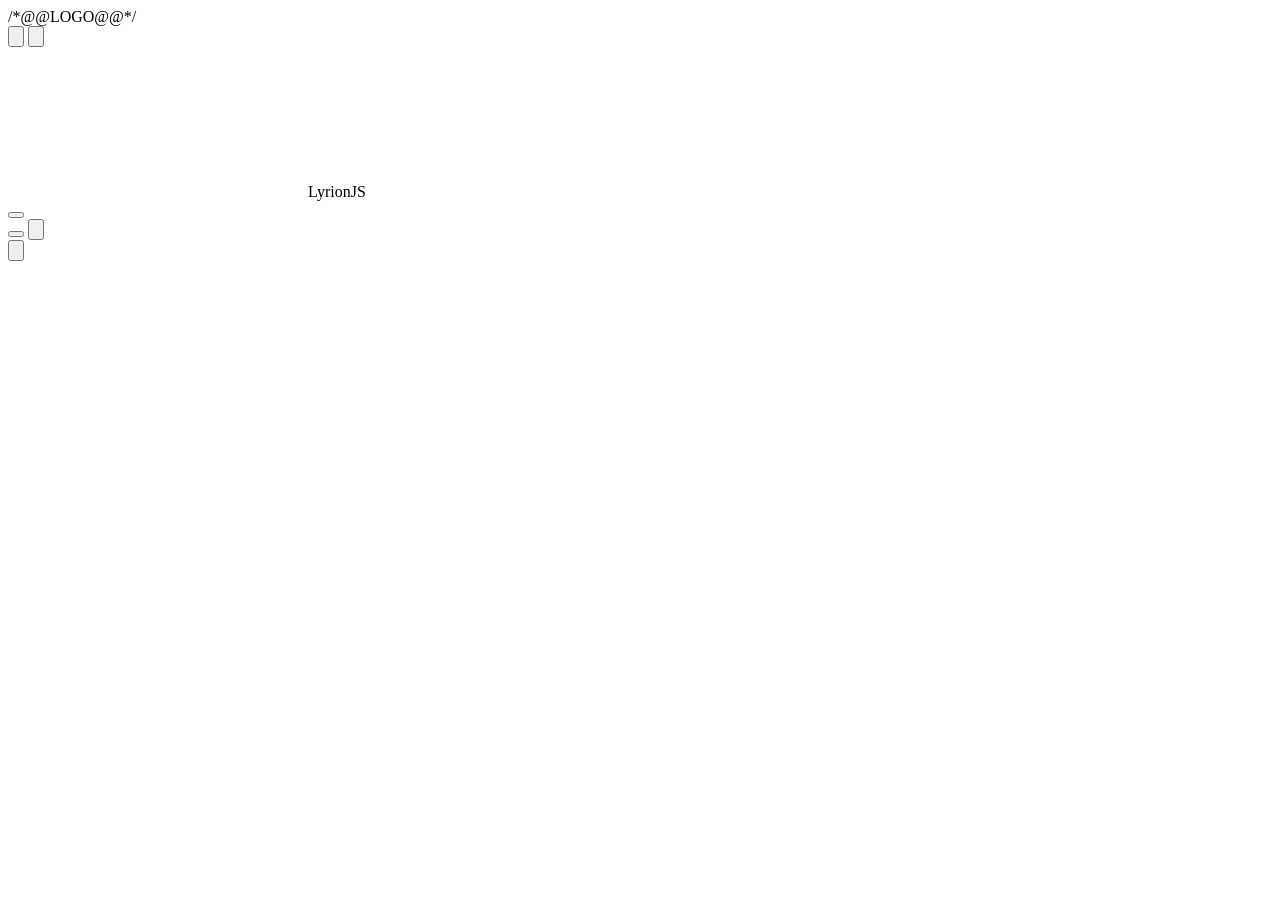
<file: src/index.html>
<!doctype html>
<html lang="en">
<head>
<meta charset="utf-8">
<meta name="viewport" content="width=device-width, initial-scale=1, viewport-fit=cover">
<meta name="color-scheme" content="dark light">
<meta http-equiv="Content-Security-Policy" content="default-src 'self'; script-src 'self' 'unsafe-inline' blob:; style-src 'self' 'unsafe-inline'; img-src 'self' data: blob:; media-src 'self' blob: data:; connect-src 'self' ws: wss: http: https:; worker-src 'self' blob:; object-src 'none'; base-uri 'none'; form-action 'none'">
<meta name="theme-color" content="#0f1115">
<title>LyrionJS</title>
<link rel="icon" href="@@LOGO_URI@@">
<link rel="apple-touch-icon" href="/plugins/LyrionJS/html/images/apple-touch-icon.png">
<style>
/*@@CSS@@*/
</style>
</head>
<body>
/*@@LOGO@@*/
<header id="top">
  <button id="menuBtn" class="ib" aria-label="Menu" title="Menu" data-i18n-label="Menu" aria-expanded="false" aria-controls="nav"><svg class="ic" viewBox="0 0 24 24" aria-hidden="true"><path d="M3 18h18v-2H3v2zm0-5h18v-2H3v2zm0-7v2h18V6H3z"/></svg></button>
  <button id="skinBtn" title="Back to the skin" data-i18n-title="Back to the skin"><svg class="ic" viewBox="0 0 24 24" aria-hidden="true"><path d="M20 11H7.83l5.59-5.59L12 4l-8 8 8 8 1.41-1.41L7.83 13H20v-2z"/></svg><span></span></button>
  <div class="brand"><svg class="brand-logo" aria-hidden="true"><use href="#lj-logo"/></svg>LyrionJS</div>
  <div id="serverName"></div>
  <button id="localBadge" class="badge off" type="button" title="Rename this player" data-i18n-title="Rename this player"></button>
  <div class="spacer"></div>
  <div id="topVol"></div>
  <button id="playerBtn" aria-label="Choose a player" data-i18n-aria="Choose a player"></button>
  <button id="sideBtn" class="ib" aria-label="Show the queue" title="Show the queue" data-i18n-label="Show the queue" aria-pressed="false" aria-controls="side"><svg class="ic" viewBox="0 0 24 24" aria-hidden="true"><path d="M15 6H3v2h12V6zm0 4H3v2h12v-2zM3 16h8v-2H3v2zM17 6v8.18c-.31-.11-.65-.18-1-.18-1.66 0-3 1.34-3 3s1.34 3 3 3 3-1.34 3-3V8h3V6h-5z"/></svg></button>
</header>
<nav id="nav" aria-label="Main" data-i18n-aria="Main"></nav>
<div id="scrim"></div>
<main id="view"></main>
<aside id="side" aria-label="Queue" data-i18n-aria="Queue" hidden></aside>
<footer id="bar" aria-label="Player controls" data-i18n-aria="Player controls"></footer>
<button id="fab" aria-label="Search" title="Search" data-i18n-label="Search"><svg class="ic" viewBox="0 0 24 24" aria-hidden="true"><path d="M15.5 14h-.79l-.28-.27A6.47 6.47 0 0 0 16 9.5 6.5 6.5 0 1 0 9.5 16c1.61 0 3.09-.59 4.23-1.57l.27.28v.79l5 4.99L20.49 19l-4.99-5zm-6 0C7.01 14 5 11.99 5 9.5S7.01 5 9.5 5 14 7.01 14 9.5 11.99 14 9.5 14z"/></svg></button>
<div id="sheet" hidden></div>
<button id="unlock" hidden data-i18n="Click to enable sound in this browser">Click to enable sound in this browser</button>
<div id="conn" hidden role="status"></div>
<button id="update" hidden data-i18n="A new version of LyrionJS is ready — reload">A new version of LyrionJS is ready — reload</button>
<div id="toast" role="status" aria-live="polite"></div>
<audio id="lj-audio" playsinline hidden></audio>
<script id="lj-worklet">
/*@@WORKLET@@*/
</script>
<script id="lj-lib">
/*@@LIB@@*/
</script>
<script id="lj-app">
/*@@APP@@*/
</script>
</body>
</html>
</file>
